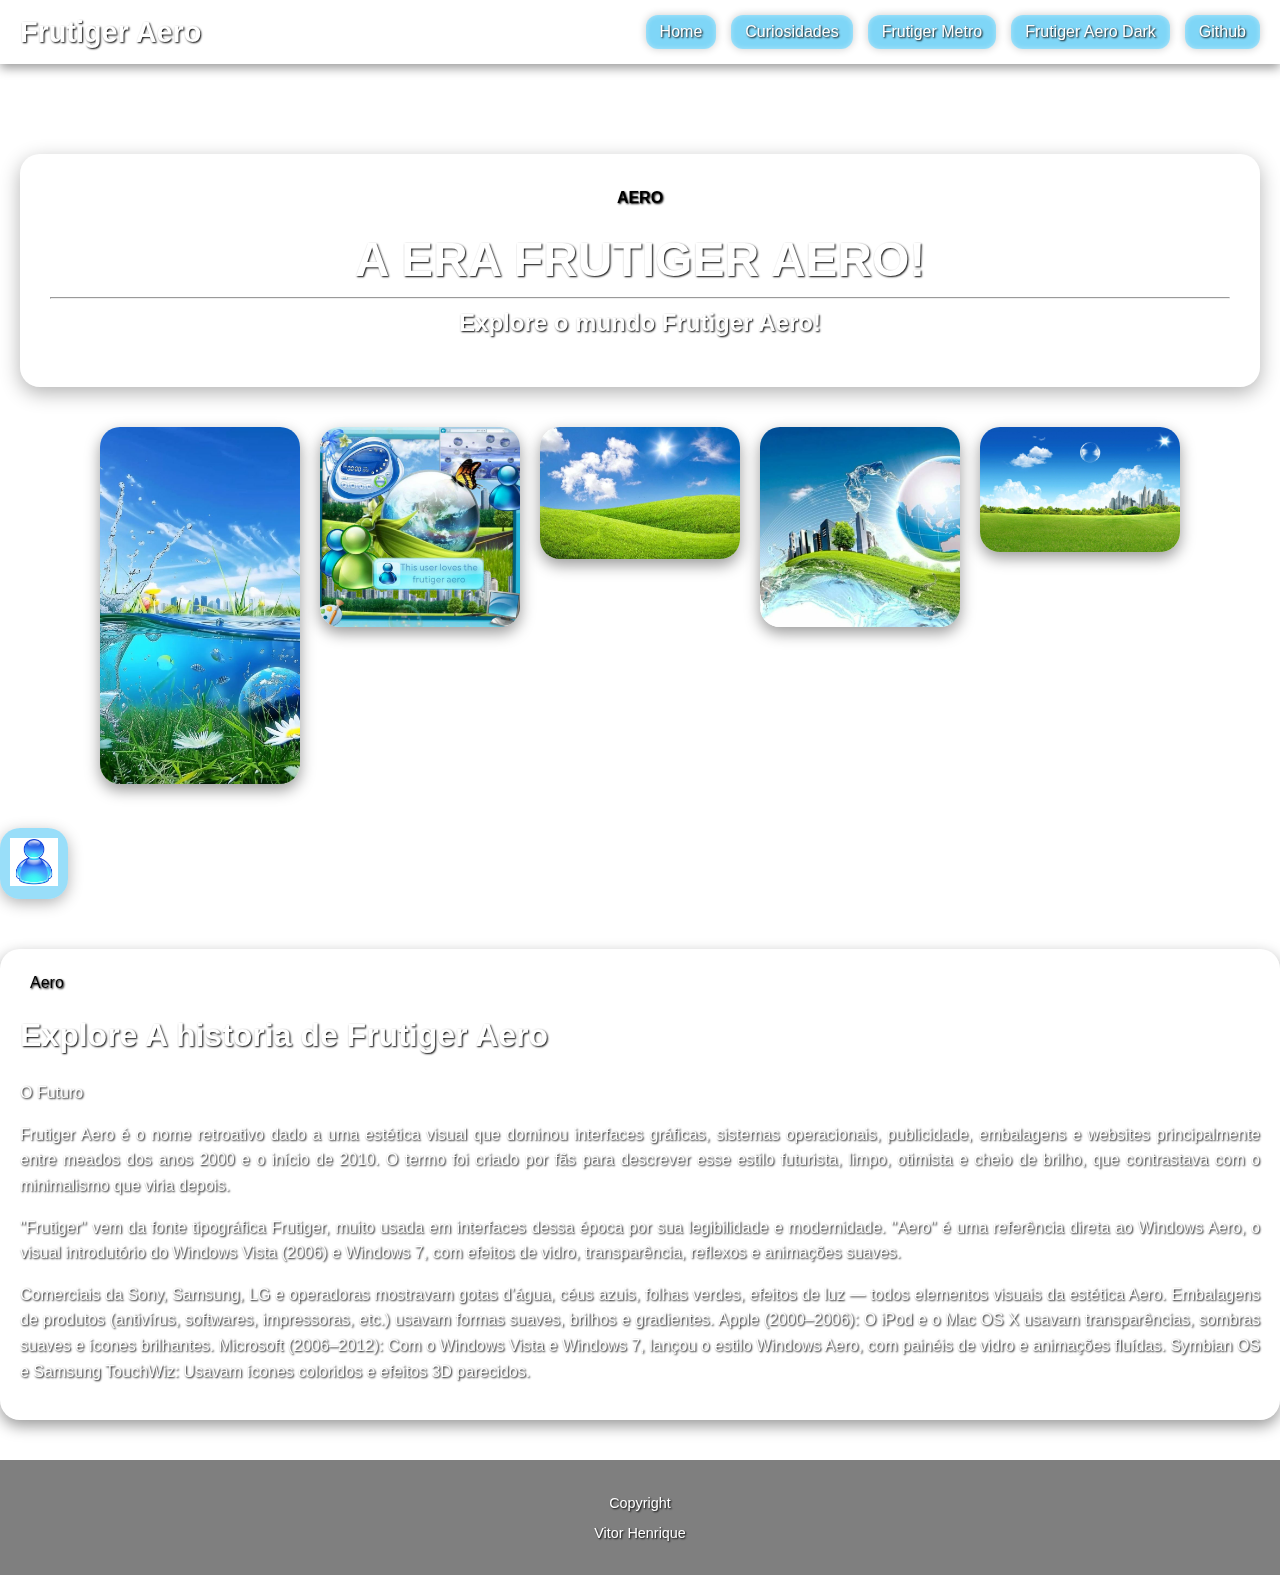
<file: index.html>
<!DOCTYPE html>
<html lang="pt-BR">
<head>
    <meta charset="UTF-8">
    <meta name="viewport" content="width=device-width, initial-scale=1.0">
    <title>FRUTIGER AERO</title>
    <meta name="description" content="Explore o mundo da nostalgia futuristica e explore as curiosidades do Frutiger AERO">
     <link rel="stylesheet" type="text/css" href="style.css">
</head>
<body>
     <header>
       <nav>
          <span class="logo">Frutiger Aero</span>
            <ul class="menu">
            <li><a href="index.html">Home</a></li>
            <li><a href="curiosidades.html">Curiosidades</a></li>
            <li><a href="metro.html">Frutiger Metro</a></li>
            <li><a href="dark.html">Frutiger Aero Dark</a></li>
            <li><a href="https://github.com/seurepositorio">Github</a></li>
            </ul>
       </nav>
    </header>

    <main>
        <div class="principal">
     <section class="Frutiger">
         <header class="Aero-conteudo">
                <span class="destaque-branco">AERO</span>
                <h1>A ERA FRUTIGER AERO!</h1>
                <hr/>
                <h2>Explore o mundo Frutiger Aero!</h2>
         </header>
        <div class="Aero-imagens">
        <figure><img src="assets/baixados-aero.jpeg" /></figure>
        <figure><img src="assets/frutiger-aero.jpeg" /></figure>
        <figure><img src="assets/frutiger-aero-eco.jpeg" /></figure>
        <figure><img src="assets/frutiger-aero-ecol.jpeg" /></figure>
        <figure><img src="assets/aero-vista.jpg" /></figure>
        </div>
        </section>
        </div>
        <section>
         <button>
             <img src="assets/martin-kratt-icon.jpeg" />
         </button>
      </section>
     <section>
        <header>
         <span>Aero</span>
         <h2>Explore A historia de Frutiger Aero</h2>
         <p>O Futuro</p>
         <p>Frutiger Aero é o nome retroativo dado a uma estética visual que dominou interfaces gráficas, sistemas operacionais, publicidade, embalagens e websites principalmente entre meados dos anos 2000 e o início de 2010. O termo foi criado por fãs para descrever esse estilo futurista, limpo, otimista e cheio de brilho, que contrastava com o minimalismo que viria depois.
         </p>
         <p>"Frutiger" vem da fonte tipográfica Frutiger, muito usada em interfaces dessa época por sua legibilidade e modernidade.
        "Aero" é uma referência direta ao Windows Aero, o visual introdutório do Windows Vista (2006) e Windows 7, com efeitos de vidro, transparência, reflexos e animações suaves.
         </p>
         <p>Comerciais da Sony, Samsung, LG e operadoras mostravam gotas d’água, céus azuis, folhas verdes, efeitos de luz — todos elementos visuais da estética Aero.
         Embalagens de produtos (antivírus, softwares, impressoras, etc.) usavam formas suaves, brilhos e gradientes.  Apple (2000–2006): O iPod e o Mac OS X usavam transparências, sombras suaves e ícones brilhantes.
         Microsoft (2006–2012): Com o Windows Vista e Windows 7, lançou o estilo Windows Aero, com painéis de vidro e animações fluídas.
         Symbian OS e Samsung TouchWiz: Usavam ícones coloridos e efeitos 3D parecidos.</p>
        </header>
     </section>

    </main>

    <footer>
     <p>Copyright</p>
     <p>Vitor Henrique</p>
    </footer>
</body>
</html>
</file>
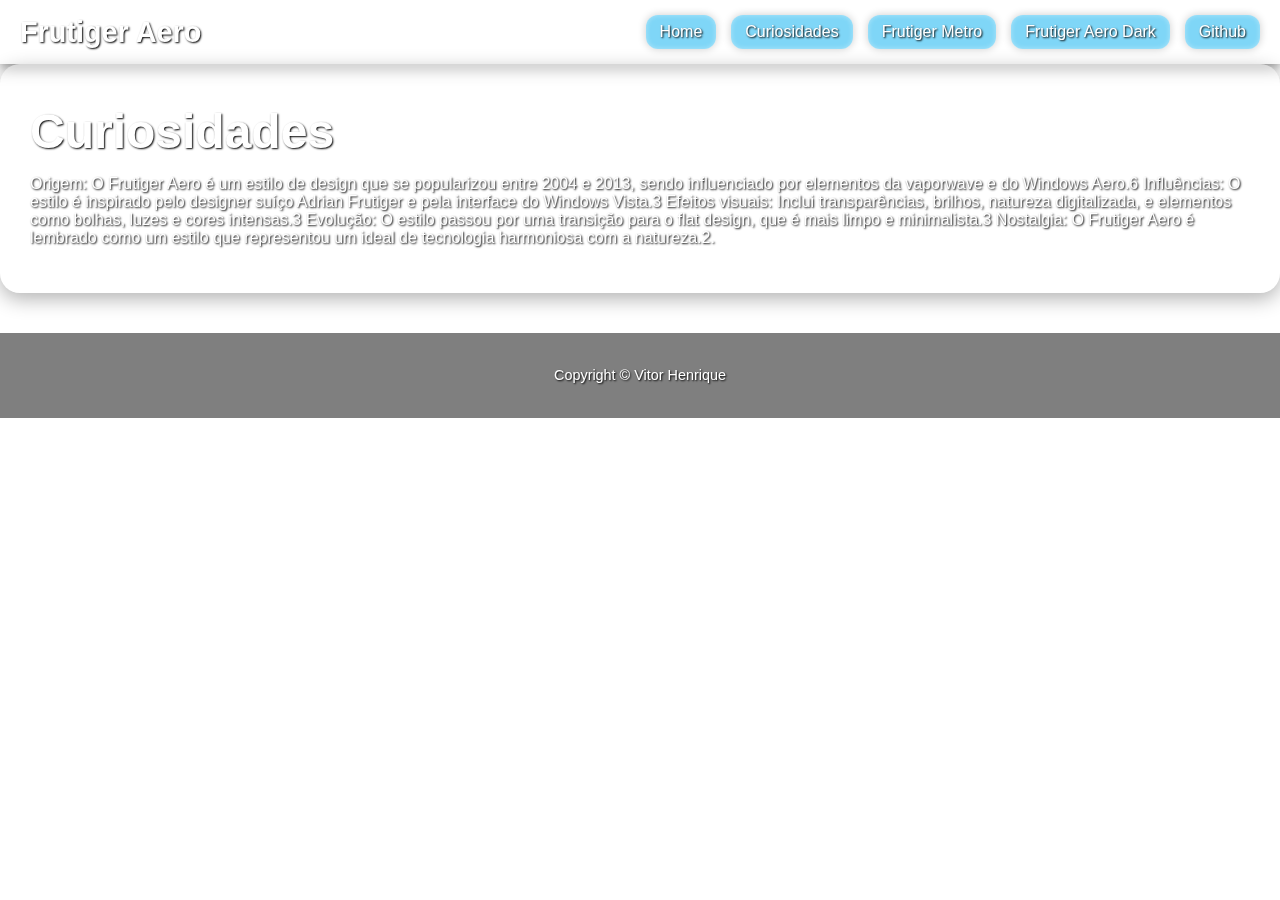
<file: curiosidades.html>
<!DOCTYPE html>
<html lang="pt-BR">
<head>
  <meta charset="UTF-8" />
  <meta name="viewport" content="width=device-width, initial-scale=1.0"/>
  <title>Curiosidades Frutiger Aero</title>
  <meta name="description" content="Curiosidades sobre o Frutiger Aero">
  <link rel="stylesheet" href="style.css" />
</head>
<body>
  <header>
    <nav>
      <span class="logo">Frutiger Aero</span>
      <ul class="menu">
        <li><a href="index.html">Home</a></li>
        <li><a href="curiosidades.html">Curiosidades</a></li>
        <li><a href="metro.html">Frutiger Metro</a></li>
        <li><a href="dark.html">Frutiger Aero Dark</a></li>
        <li><a href="https://github.com/seurepositorio">Github</a></li>
      </ul>
    </nav>
  </header>
  <main>
    <section class="Aero-conteudo">
      <h1>Curiosidades</h1>
      <p>Origem: O Frutiger Aero é um estilo de design que se popularizou entre 2004 e 2013, sendo influenciado por elementos da vaporwave e do Windows Aero.6
Influências: O estilo é inspirado pelo designer suíço Adrian Frutiger e pela interface do Windows Vista.3
Efeitos visuais: Inclui transparências, brilhos, natureza digitalizada, e elementos como bolhas, luzes e cores intensas.3
Evolução: O estilo passou por uma transição para o flat design, que é mais limpo e minimalista.3
Nostalgia: O Frutiger Aero é lembrado como um estilo que representou um ideal de tecnologia harmoniosa com a natureza.2.</p>
    </section>
  </main>
  <footer>
    <p>Copyright © Vitor Henrique</p>
  </footer>
</body>
</html>
</file>
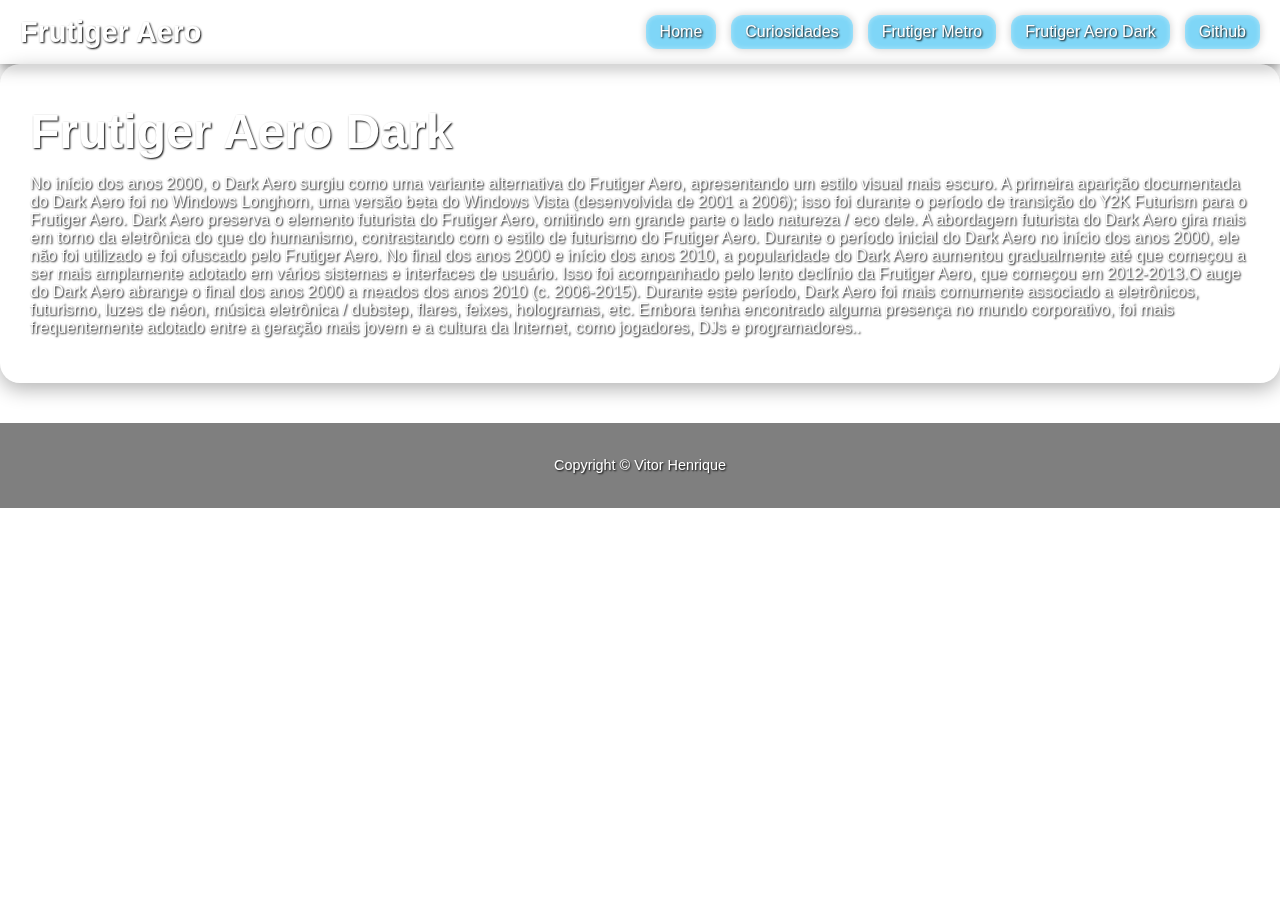
<file: dark.html>
<!DOCTYPE html>
<html lang="pt-BR">
<head>
  <meta charset="UTF-8" />
  <meta name="viewport" content="width=device-width, initial-scale=1.0"/>
  <title>Frutiger Aero Dark</title>
  <meta name="description" content="A versão escura do Frutiger Aero">
  <link rel="stylesheet" href="style.css" />
</head>
<body>
  <header>
    <nav>
      <span class="logo">Frutiger Aero</span>
      <ul class="menu">
        <li><a href="index.html">Home</a></li>
        <li><a href="curiosidades.html">Curiosidades</a></li>
        <li><a href="metro.html">Frutiger Metro</a></li>
        <li><a href="dark.html">Frutiger Aero Dark</a></li>
        <li><a href="https://github.com/seurepositorio">Github</a></li>
      </ul>
    </nav>
  </header>
  <main>
    <section class="Aero-conteudo">
      <h1>Frutiger Aero Dark</h1>
      <p>No início dos anos 2000, o Dark Aero surgiu como uma variante alternativa do Frutiger Aero, apresentando um estilo visual mais escuro. A primeira aparição documentada do Dark Aero foi no Windows Longhorn, uma versão beta do Windows Vista (desenvolvida de 2001 a 2006); isso foi durante o período de transição do Y2K Futurism para o Frutiger Aero. Dark Aero preserva o elemento futurista do Frutiger Aero, omitindo em grande parte o lado natureza / eco dele. A abordagem futurista do Dark Aero gira mais em torno da eletrônica do que do humanismo, contrastando com o estilo de futurismo do Frutiger Aero. Durante o período inicial do Dark Aero no início dos anos 2000, ele não foi utilizado e foi ofuscado pelo Frutiger Aero. No final dos anos 2000 e início dos anos 2010, a popularidade do Dark Aero aumentou gradualmente até que começou a ser mais amplamente adotado em vários sistemas e interfaces de usuário. Isso foi acompanhado pelo lento declínio da Frutiger Aero, que começou em 2012-2013.O auge do Dark Aero abrange o final dos anos 2000 a meados dos anos 2010 (c. 2006-2015). Durante este período, Dark Aero foi mais comumente associado a eletrônicos, futurismo, luzes de néon, música eletrônica / dubstep, flares, feixes, hologramas, etc. Embora tenha encontrado alguma presença no mundo corporativo, foi mais frequentemente adotado entre a geração mais jovem e a cultura da Internet, como jogadores, DJs e programadores..</p>
    </section>
  </main>
  <footer>
    <p>Copyright © Vitor Henrique</p>
  </footer>
</body>
</html>
</file>
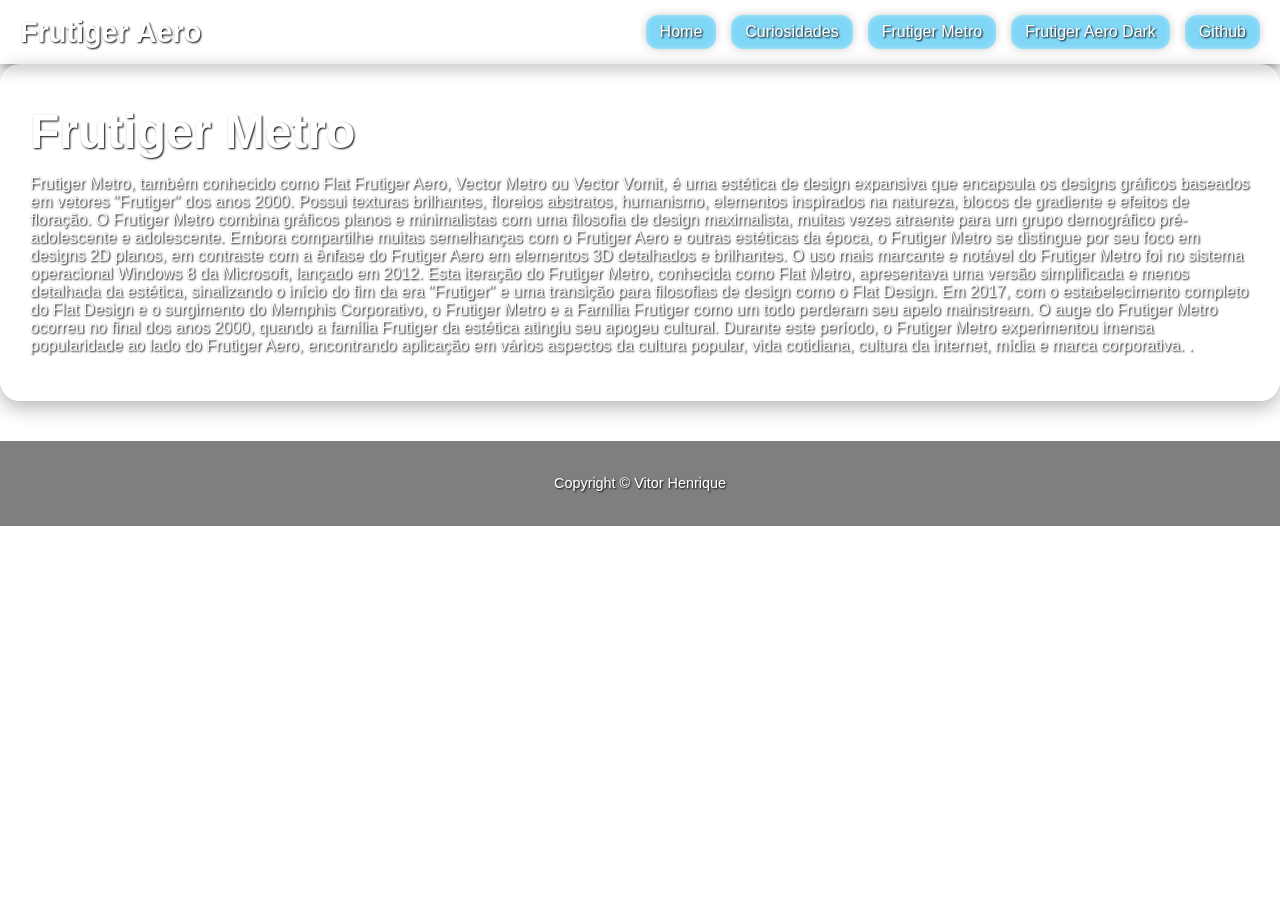
<file: metro.html>
<!DOCTYPE html>
<html lang="pt-BR">
<head>
  <meta charset="UTF-8" />
  <meta name="viewport" content="width=device-width, initial-scale=1.0"/>
  <title>Frutiger Metro</title>
  <meta name="description" content="Página dedicada ao Frutiger Metro">
  <link rel="stylesheet" href="style.css" />
</head>
<body>
  <header>
    <nav>
      <span class="logo">Frutiger Aero</span>
      <ul class="menu">
        <li><a href="index.html">Home</a></li>
        <li><a href="curiosidades.html">Curiosidades</a></li>
        <li><a href="metro.html">Frutiger Metro</a></li>
        <li><a href="dark.html">Frutiger Aero Dark</a></li>
        <li><a href="https://github.com/seurepositorio">Github</a></li>
      </ul>
    </nav>
  </header>
  <main>
    <section class="Aero-conteudo">
      <h1>Frutiger Metro</h1>
      <p>Frutiger Metro, também conhecido como Flat Frutiger Aero, Vector Metro ou Vector Vomit, é uma estética de design expansiva que encapsula os designs gráficos baseados em vetores "Frutiger" dos anos 2000. Possui texturas brilhantes, floreios abstratos, humanismo, elementos inspirados na natureza, blocos de gradiente e efeitos de floração. O Frutiger Metro combina gráficos planos e minimalistas com uma filosofia de design maximalista, muitas vezes atraente para um grupo demográfico pré-adolescente e adolescente. Embora compartilhe muitas semelhanças com o Frutiger Aero e outras estéticas da época, o Frutiger Metro se distingue por seu foco em designs 2D planos, em contraste com a ênfase do Frutiger Aero em elementos 3D detalhados e brilhantes.                                                              O uso mais marcante e notável do Frutiger Metro foi no sistema operacional Windows 8 da Microsoft, lançado em 2012. Esta iteração do Frutiger Metro, conhecida como Flat Metro, apresentava uma versão simplificada e menos detalhada da estética, sinalizando o início do fim da era "Frutiger" e uma transição para filosofias de design como o Flat Design. Em 2017, com o estabelecimento completo do Flat Design e o surgimento do Memphis Corporativo, o Frutiger Metro e a Família Frutiger como um todo perderam seu apelo mainstream.                                                                                                                                      O auge do Frutiger Metro ocorreu no final dos anos 2000, quando a família Frutiger da estética atingiu seu apogeu cultural. Durante este período, o Frutiger Metro experimentou imensa popularidade ao lado do Frutiger Aero, encontrando aplicação em vários aspectos da cultura popular, vida cotidiana, cultura da internet, mídia e marca corporativa.
.</p>
    </section>
  </main>
  <footer>
    <p>Copyright © Vitor Henrique</p>
  </footer>
</body>
</html>
</file>
<file: style.css>
/* Frutiger Aero style.css */

@keyframes fadeInUp {
  0% {
    opacity: 0;
    transform: translateY(20px);
  }
  100% {
    opacity: 1;
    transform: translateY(0);
  }
}

body {
  margin: 0;
  font-family: "Segoe UI", Tahoma, Geneva, Verdana, sans-serif;
  background: linear-gradient(to bottom, #a8e4f9, #d6f7ff);
  background-image: url('https://mcdn.wallpapersafari.com/small/79/46/QKu4TH.jpg');
  background-size: cover;
  background-position: center;
  color: #fff;
  text-shadow: 1px 1px 2px #000;
}

/* Header + Nav */

header {
  background: rgba(255, 255, 255, 0.2);
  backdrop-filter: blur(8px);
  box-shadow: 0 4px 10px rgba(0,0,0,0.4);
  padding: 15px 20px;
  animation: fadeInUp 1s ease-out;
}

nav {
  display: flex;
  justify-content: space-between;
  align-items: center;
  flex-wrap: wrap;
}

.logo {
  font-size: 1.8em;
  font-weight: bold;
  color: #fff;
  text-shadow: 1px 1px 2px #000;
}

.menu {
  list-style: none;
  margin: 0;
  padding: 0;
  display: flex;
  gap: 15px;
}

.menu li, .menu a {
  display: inline-block;
}

.menu a {
  text-decoration: none;
  color: #fff;
  background: rgba(0, 173, 239, 0.5);
  padding: 8px 14px;
  border-radius: 12px;
  transition: all 0.3s ease;
  box-shadow: inset 0 0 5px rgba(255,255,255,0.4), 0 0 8px rgba(0,0,0,0.2);
}

.menu a:hover {
  background: rgba(0, 173, 239, 0.8);
  transform: scale(1.05);
}

/* Principal section */

.principal {
  padding: 40px 20px;
  text-align: center;
}

.Aero-conteudo {
  background: rgba(255,255,255,0.2);
  backdrop-filter: blur(6px);
  padding: 30px;
  border-radius: 20px;
  margin-bottom: 40px;
  box-shadow: 0 6px 20px rgba(0,0,0,0.3);
  animation: fadeInUp 1s ease-out;
}

.destaque-branco {
  background: rgba(255,255,255,0.5);
  color: #000;
  font-weight: bold;
  padding: 5px 10px;
  border-radius: 10px;
  box-shadow: inset 0 0 5px rgba(255,255,255,0.4);
}

.Aero-conteudo h1 {
  font-size: 3em;
  margin: 10px 0;
}

.Aero-conteudo h2 {
  font-size: 1.5em;
}

.Aero-imagens {
  display: flex;
  flex-wrap: wrap;
  gap: 20px;
  justify-content: center;
  margin-top: 30px;
}

.Aero-imagens figure {
  margin: 0;
}

.Aero-imagens img {
  width: 200px;
  border-radius: 20px;
  box-shadow: 0 6px 15px rgba(0,0,0,0.4);
  transition: transform 0.3s ease;
}

.Aero-imagens img:hover {
  transform: scale(1.05);
}

/* Buttons */

button {
  background: rgba(0,173,239,0.4);
  backdrop-filter: blur(6px);
  border: none;
  border-radius: 20px;
  padding: 10px;
  cursor: pointer;
  box-shadow: 0 4px 15px rgba(0,0,0,0.3);
  transition: all 0.3s ease;
}

button img {
  width: 48px;
  height: 48px;
}

button:hover {
  background: rgba(0,173,239,0.7);
  transform: scale(1.1);
}

/* Extra sections */

section header {
  margin-top: 50px;
  background: rgba(255,255,255,0.2);
  backdrop-filter: blur(6px);
  padding: 20px;
  border-radius: 20px;
  box-shadow: 0 6px 15px rgba(0,0,0,0.4);
  animation: fadeInUp 1s ease-out;
}

section header span {
  display: inline-block;
  background: rgba(255,255,255,0.5);
  color: #000;
  padding: 5px 10px;
  border-radius: 8px;
  margin-bottom: 10px;
}

section header h2 {
  margin-top: 10px;
  font-size: 2em;
}

section header p {
  line-height: 1.6;
  text-align: justify;
}

/* Footer */

footer {
  text-align: center;
  padding: 20px;
  background: rgba(0,0,0,0.5);
  color: #fff;
  margin-top: 40px;
  font-size: 0.9em;
  backdrop-filter: blur(4px);
}
</file>
